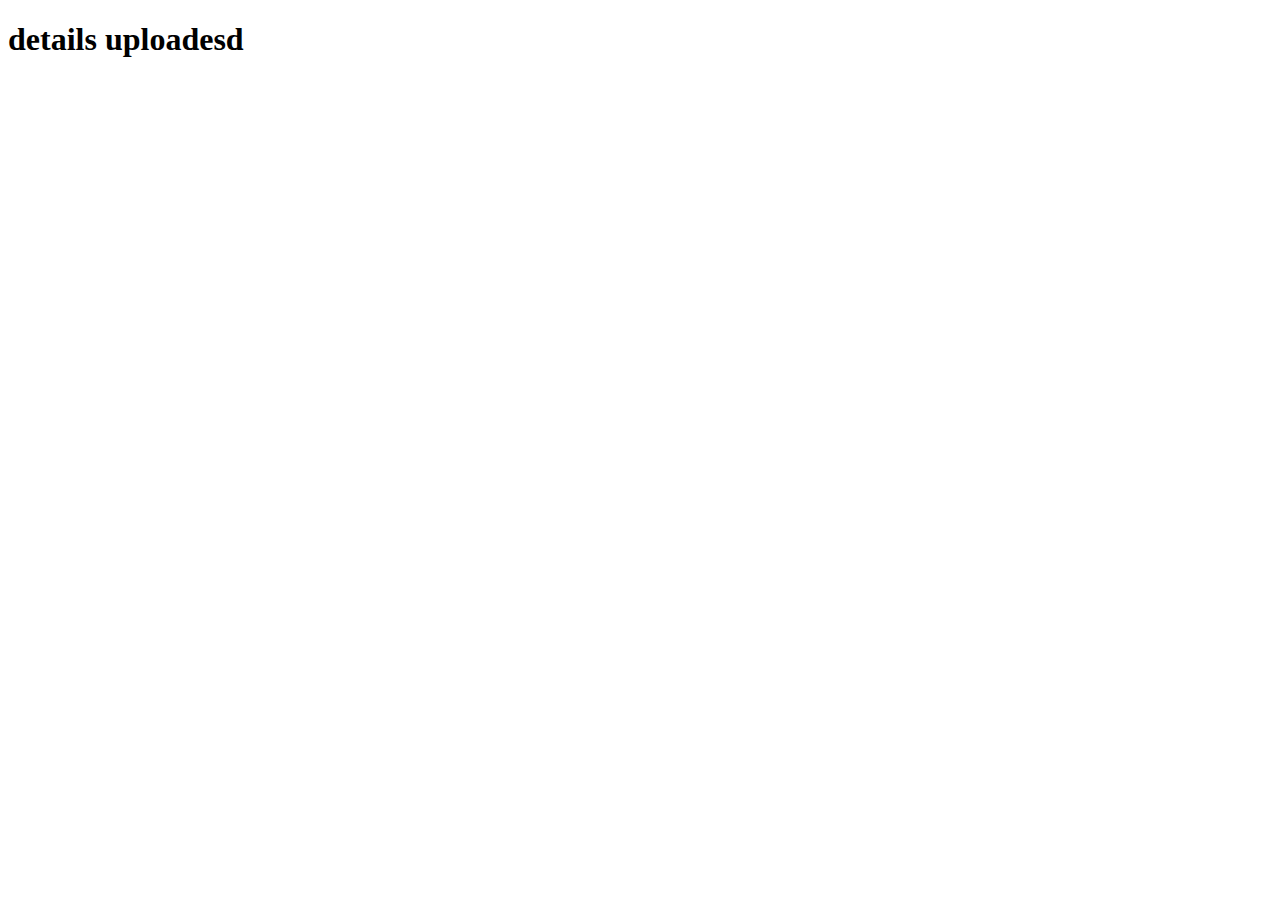
<file: WEBpages/templates/final.html>
<!DOCTYPE html>
<html lang="en">
<head>
    <meta charset="UTF-8">
    <meta name="viewport" content="width=device-width, initial-scale=1.0">
    <title>Document</title>
</head>
<body>
    <h1>details uploadesd</h1>
</body>
</html>
</file>
